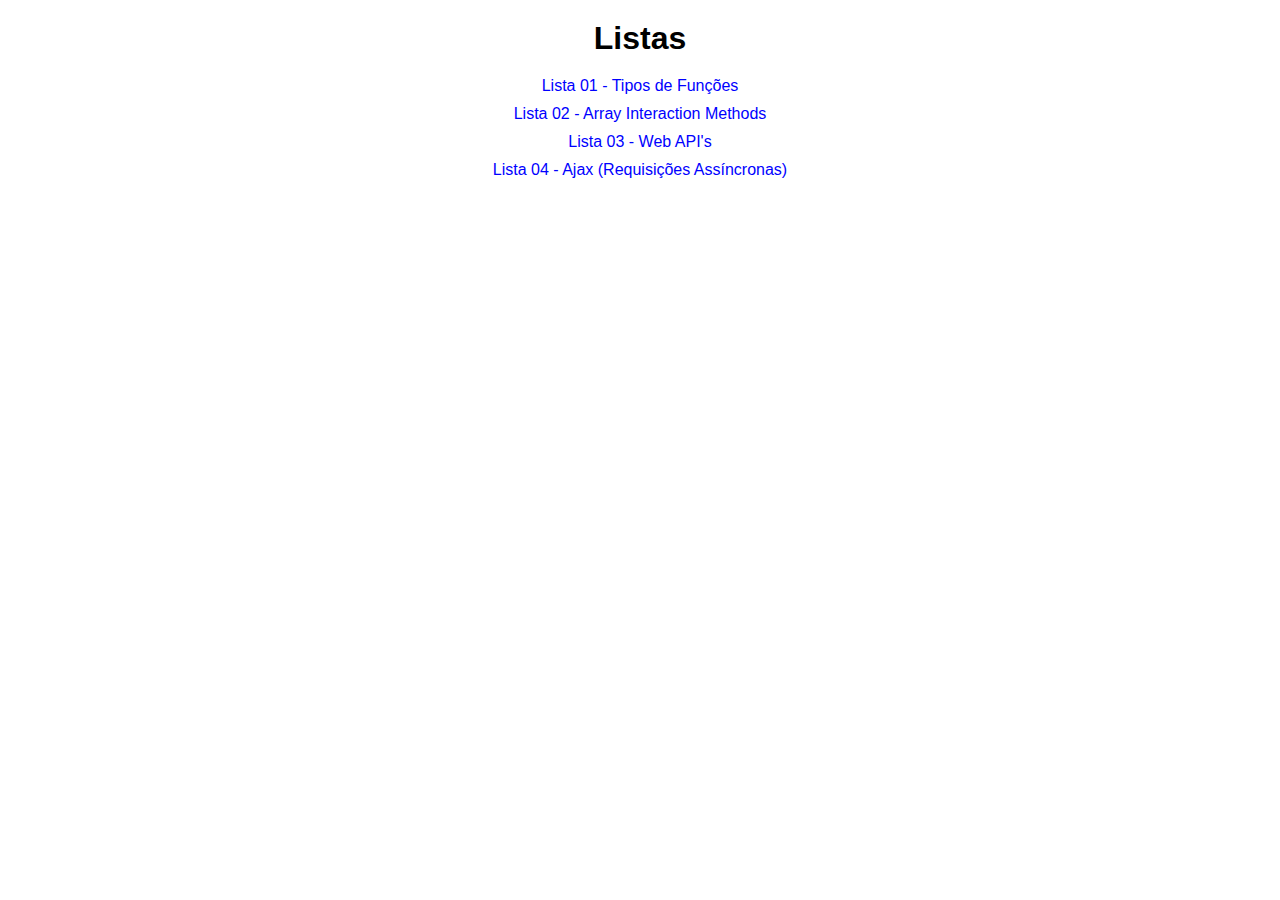
<file: index.html>
<!DOCTYPE html>
<html lang="pt-br">
<head>
    <meta charset="UTF-8">
    <meta name="viewport" content="width=device-width, initial-scale=1.0">
    <link rel="stylesheet" href="css/style.css">
    <title>Listas</title>
</head>
<body>
    <h1>Listas</h1>
    <ul>
        <a href="Lista_01/index.html"><li>Lista 01 - Tipos de Funções</li></a>
        <a href="Lista_02/index.html"><li>Lista 02 - Array Interaction Methods</li></a>
        <a href="Lista_03/index.html"><li>Lista 03 - Web API's</li></a>
        <a href="Lista_04/index.html"><li>Lista 04 - Ajax (Requisições Assíncronas)</li></a>
    </ul>
</body>
</html>
</file>
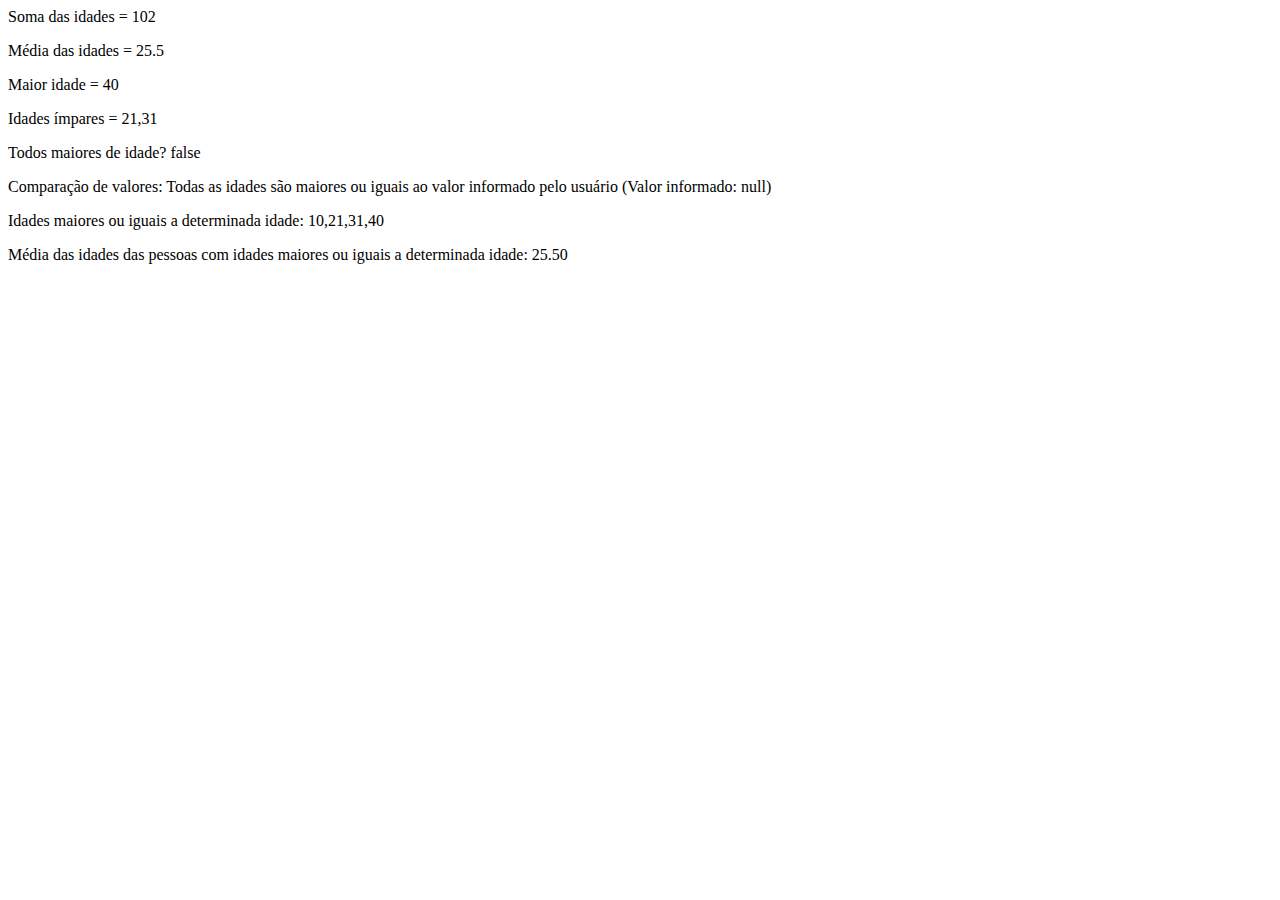
<file: Lista_01/index.html>
<!DOCTYPE html>
<html lang="pt-BR">
<head>
    <meta charset="UTF-8">
    <meta name="viewport" content="width=device-width, initial-scale=1.0">
    <title>Document</title>
</head>
<body>
    
    <script src="js/script.js"></script>
</body>
</html>
</file>
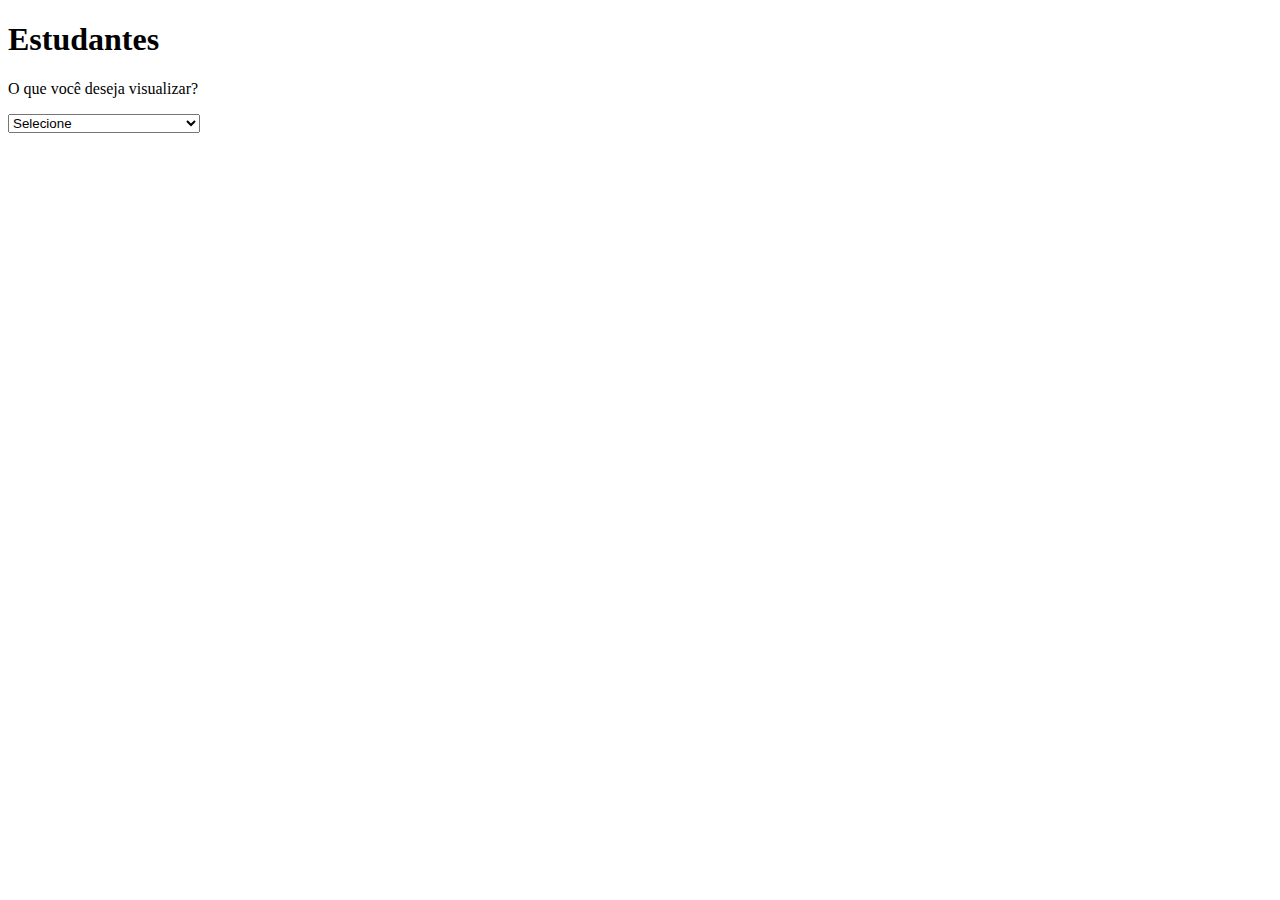
<file: Lista_03/index.html>
<!DOCTYPE html>
<html lang="pt-BR">
<head>
    <meta charset="UTF-8">
    <meta name="viewport" content="width=device-width, initial-scale=1.0">
    <title>Ajax</title>
</head>
<body>
    <h1>Estudantes</h1>
    <p>O que você deseja visualizar?</p>
    <form>
        <select name="select-students" id="select-students">
            <option value="base" selected>Selecione</option>
            <option value="all-students">Todos os estudantes</option>
            <option value="male-students">Estudantes homens</option>
            <option value="female-students">Estudantes mulheres</option>
            <option value="approved-students">Estudantes aprovados</option>
            <option value="failed-students">Estudantes reprovados</option>
            <option value="all-approved-students">Todos os alunos aprovados?</option>
            <option value="avg-students">Nota média da turma</option>
        </select>
    </form>
    <div id="content"></div>
    <script src="js/script.js"></script>
</body>
</html>
</file>
<file: css/style.css>
*{
    margin: 0;
    padding: 0;
    box-sizing: border-box;
    font-family: Arial, sans-serif;
}

body{
    text-align: center;
}

h1{
    margin: 20px 0;
}

a:link, a:visited{
    color: blue;
    text-decoration: none;
}

li{
    margin-bottom: 10px;
}
</file>
